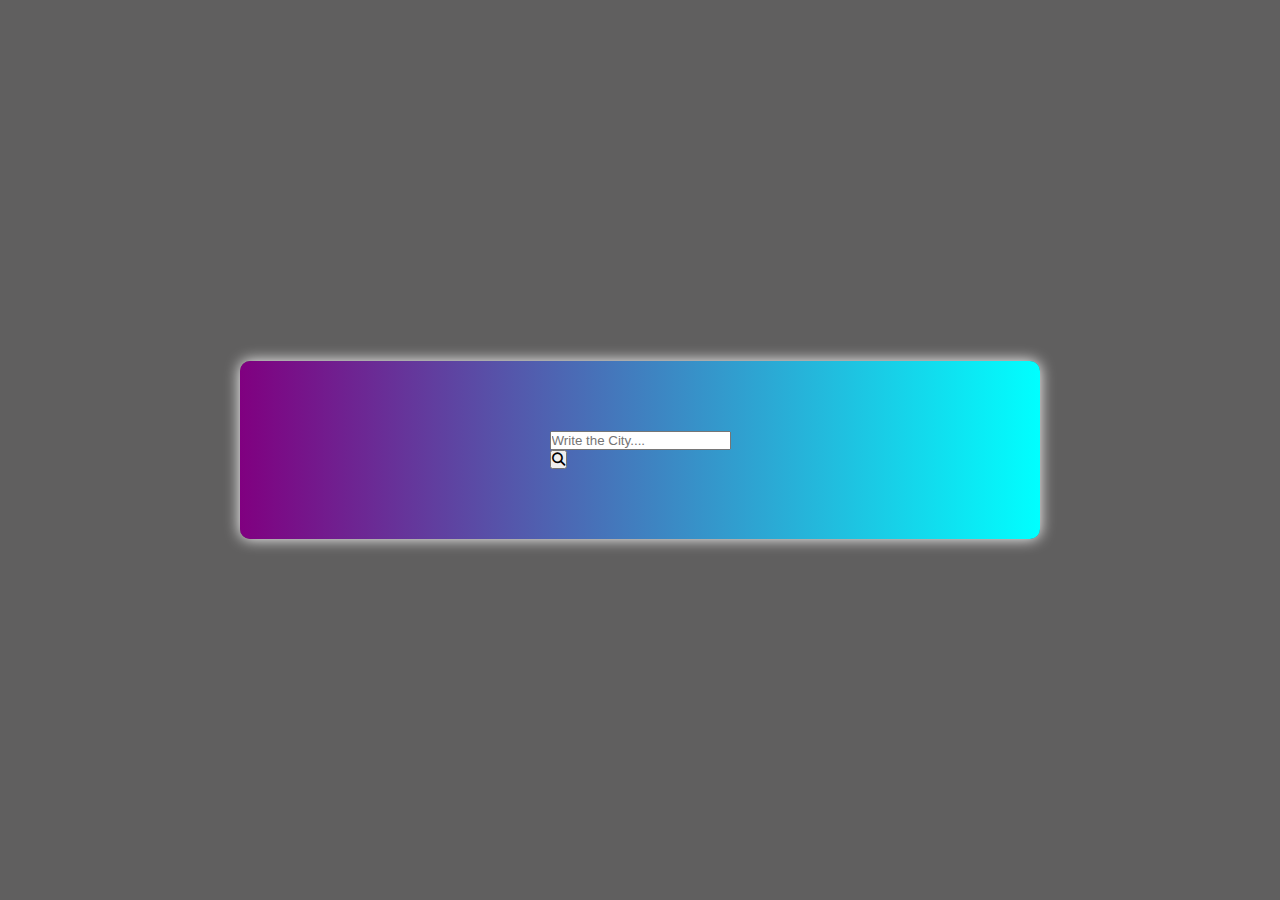
<file: Weatherapp/index.html>
<!DOCTYPE html>
<html lang="en">
<head>
    <meta charset="UTF-8">
    <meta name="viewport" content="width=device-width, initial-scale=1.0">
    <title>Document</title>
    <link rel="stylesheet" href="https://cdnjs.cloudflare.com/ajax/libs/font-awesome/6.6.0/css/all.min.css"/>
    <link rel="stylesheet" href="./style.css"
</head>
<body>
    <main>
        <section class="container">
            <div>
                <input type="text" required placeholder="Write the City....">
                <button> <i class="fa-solid fa-magnifying-glass"></i></button>
            </div>
            <div class="info">

            </div>

        </section>
    </main>
    <script src="script.js"></script>
</body>
</html>
</file>
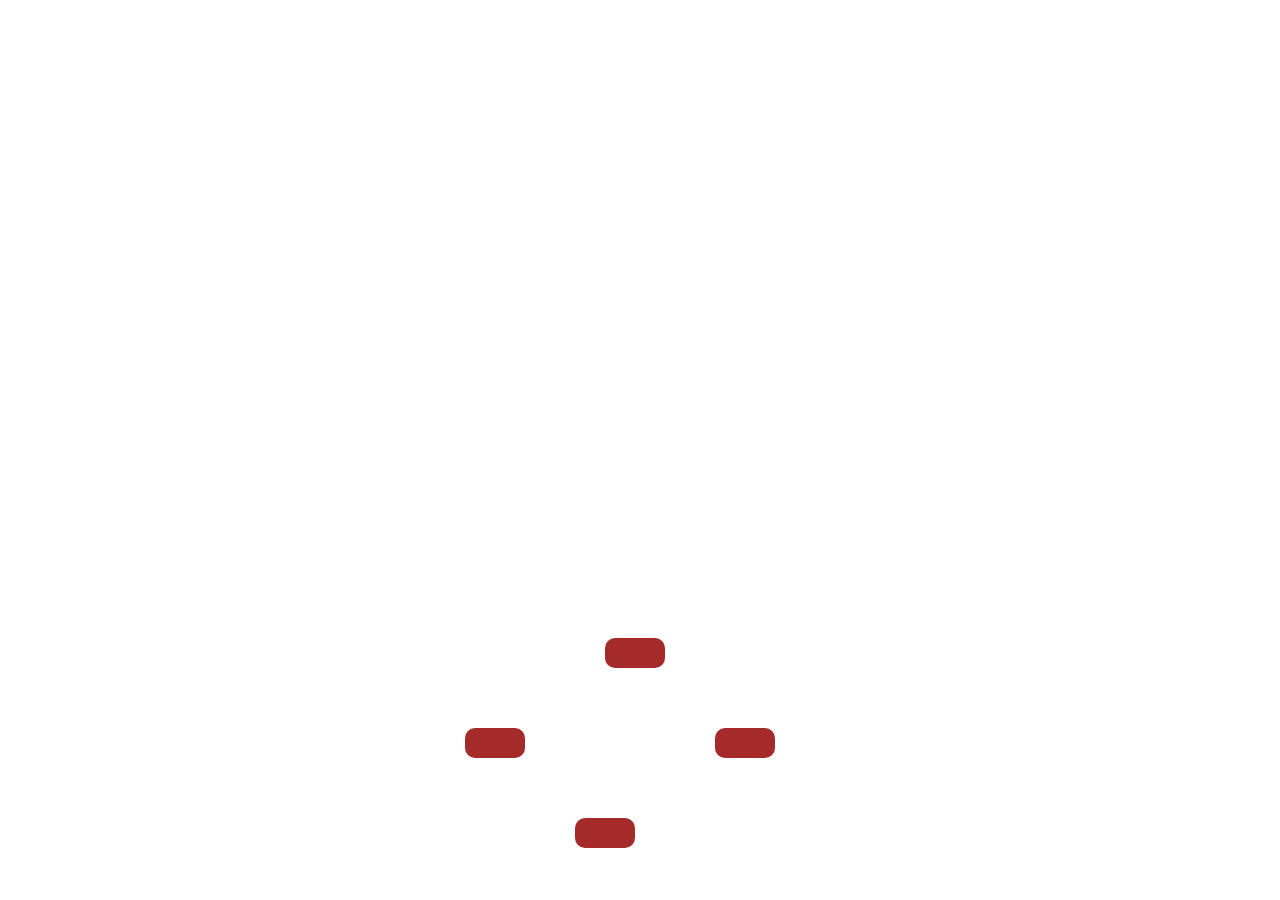
<file: js projects/ball.html>
<!DOCTYPE html>
<html lang="en">

<head>
    <meta charset="UTF-8">
    <meta http-equiv="X-UA-Compatible" content="IE=edge">
    <meta name="viewport" content="width=device-width, initial-scale=1.0">
    <title>Moving Ball</title>
    <link rel="stylesheet" href="https://cdnjs.cloudflare.com/ajax/libs/font-awesome/6.3.0/css/all.min.css"
        integrity="sha512-SzlrxWUlpfuzQ+pcUCosxcglQRNAq/DZjVsC0lE40xsADsfeQoEypE+enwcOiGjk/bSuGGKHEyjSoQ1zVisanQ=="
        crossorigin="anonymous" referrerpolicy="no-referrer" />
    <style>
        * {
            margin: 0;
            padding: 0;
            box-sizing: border-box;
        }

        .container {
            width: 100%;
            height: 70vh;
            /* background-color: rgb(208, 172, 26); */
            display: flex;
            justify-content: center;
            align-items: center;
            /* position: relative;        */
        }

        .ball {
            /* position: absolute; */
            position: relative;
            font-size: 60px;
            color: rgb(35, 90, 6);
        }

        .joystick {
            width: 100%;
            height: 25vh;
            display: flex;
            justify-content: center;
            align-items: center;
        }

        .joystick button {
            /* position: relative; */
            padding: 15px 30px;
            background-color: brown;
            font-size: x-large;
            color: white;
            border: none;
            border-radius: 10px;
        }

        .joystick button:hover {
            background-color: white;
            color: brown;
            box-shadow: 0 0 10px red;
        }

        .t-btn {
            margin-bottom: 180px;
            margin-left: 100px;
        }

        .l-btn {
            margin-left: -200px;
        }

        .r-btn {
            margin-left: 50px;
        }

        .b-btn {
            margin-top: 180px;
            margin-left: -200px;
        }
    </style>
</head>

<body>
    <div class="container">
        <div class="ball"><i class="fa-solid fa-basketball"></i></div>
    </div>
    <div class="joystick">
        <div><button class="t-btn"><i class="fa-solid fa-arrow-up"></i></button></div>
        <div><button class="l-btn"><i class="fa-solid fa-arrow-left"></i></button></div>
        <div><button class="r-btn"><i class="fa-solid fa-arrow-right"></i></button></div>
        <div><button class="b-btn"><i class="fa-solid fa-arrow-down"></i></button></div>
    </div>
</body>

</html>
</file>
<file: Weatherapp/style.css>
*{
    margin: 0;
    padding: 0;
    box-sizing: border-box;
}
main{
    height: 100vh;
    width: 100%;
    background-color:rgb(96, 95, 95);
    display: flex;
    justify-content: center;
    align-items: center;
}
.container{
    width: 600px;
    padding: 70px 400px;
    border-radius: 10px;
    box-shadow: 0 0 15px white;
    background: linear-gradient(to right,purple,cyan);
    display: flex;
    flex-direction: column;
    gap: 40px;
    justify-content: center;
    align-items: center;
}
.container .search{
    width: 100%;
    text-align: center;
}
.container .search>input{
    width: 40%;
    height: 50px;
    font-size: 22px;
}
.container .search>button{
    padding: 7px 12px;
    font-size: 22px;
    height: 50px;
    background-color: aqua;
    color: white;
}
.container .search>input::placeholder{
    color: blueviolet;
}
.info{
    width: 100%;
    display: none;
    flex-direction: column;
    color: azure;
    gap: 30px;
    justify-content: center;
    text-align: center;
}
.city h1
        {font-size:45px;}
.wind{
    display: flex;
    justify-content: space-around;
}
</file>
